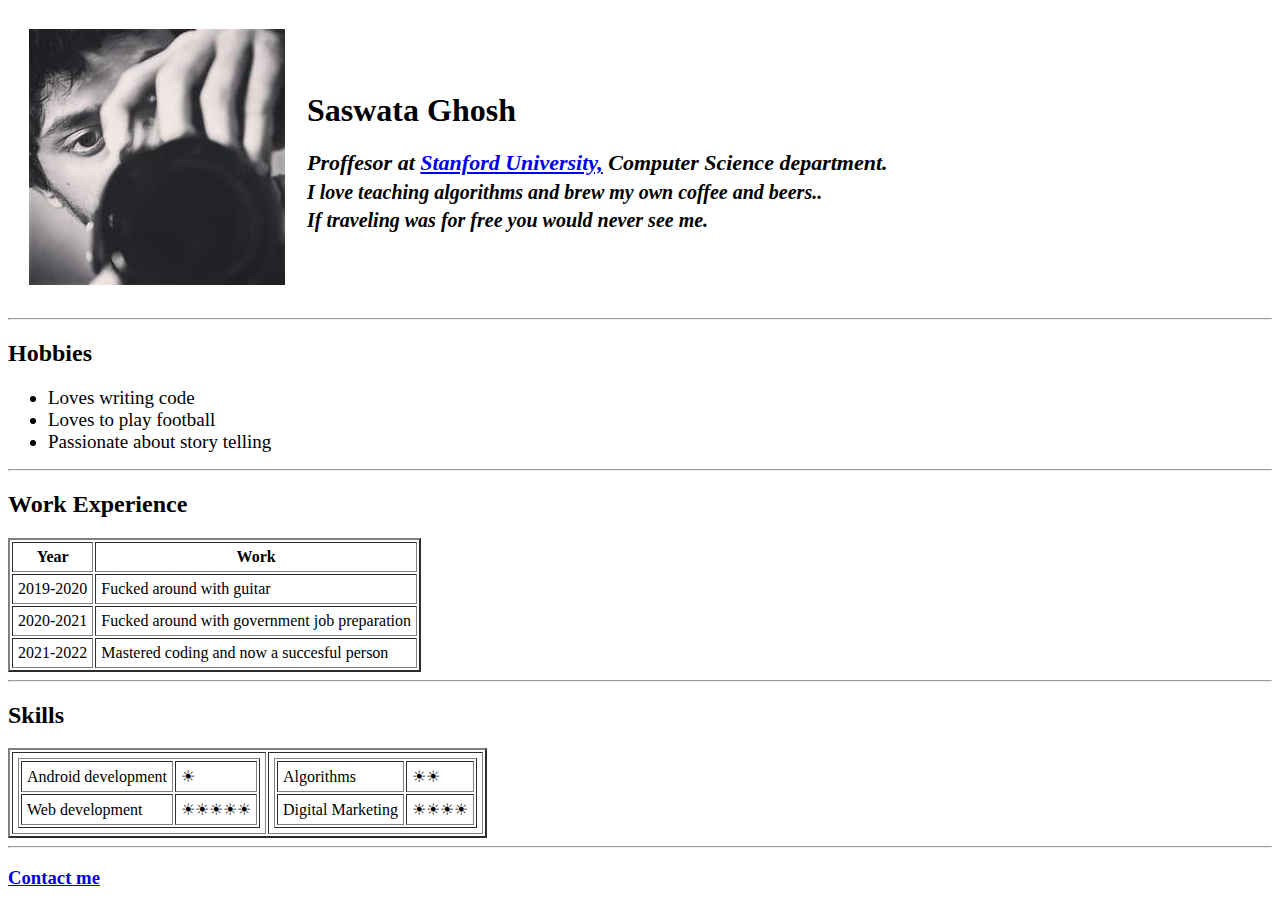
<file: index.html>
<!DOCTYPE html>
<html lang="en" dir="ltr">

<head>
  <meta charset="utf-8">
  <title>Saswata Ghosh's Homepage</title>
  <link rel="stylesheet" href="css/style.css">
</head>

<body>
  <table cellspacing="20">
    <tr>
      <td><img src="images/img.jpg" alt=""></td>
      <td>
        <h1>Saswata Ghosh</h1>
        <dl class="null">
          <dt class="first-heading">Proffesor at <a href="https://www.stanford.edu/" target="blank">Stanford University,</a> Computer Science department.</dt>
          <dt class="second-heading"><em>I love teaching algorithms and brew my own coffee and beers..</em></dt>
          <dt class="third-heading"> <em>If traveling was for free you would never see me.</em> </dt>
        </dl>
      </td>
    </tr>
  </table>


  <hr>
  <h2>Hobbies</h2>
  <ul>
    <li>Loves writing code</li>
    <li>Loves to play football</li>
    <li>Passionate about story telling</li>
  </ul>
  <hr>


  <p>
  <h2>Work Experience</h2>
  </p>
  <table class="work" border="2px">

    <thead>
      <tr>
        <th>Year</th>
        <th>Work</th>
      </tr>
    </thead>
    <tbody>
      <tr>
        <td>2019-2020</td>
        <td>Fucked around with guitar</td>
      </tr>
      <tr>
        <td>2020-2021</td>
        <td>Fucked around with government job preparation</td>
      </tr>
      <tr>
        <td>2021-2022</td>
        <td>Mastered coding and now a succesful person</td>
      </tr>
    </tbody>
  </table>

 <hr>


  <!-- nesting tables -->
  <h2>Skills</h2>

  <table class="nest" border="2px">
    <tr>
      <td>
        <table border="1px">
          <tr>
            <td>Android development</td>
            <td>☀</td>
          </tr>
          <tr>
            <td>Web development</td>
            <td>☀☀☀☀☀</td>
          </tr>
        </table>
      </td>
      <td>
        <table border="1px">
          <tr>
            <td>Algorithms</td>
            <td>☀☀</td>
          </tr>
          <tr>
            <td>Digital Marketing</td>
            <td>☀☀☀☀</td>
          </tr>
        </table>
      </td>
    </tr>
  </table>


<hr>
  <!-- perfect nesting ends here -->

<h3> <a href="contact.html" target="_blank">Contact me</a> </h3>

</body>

</html>
</file>
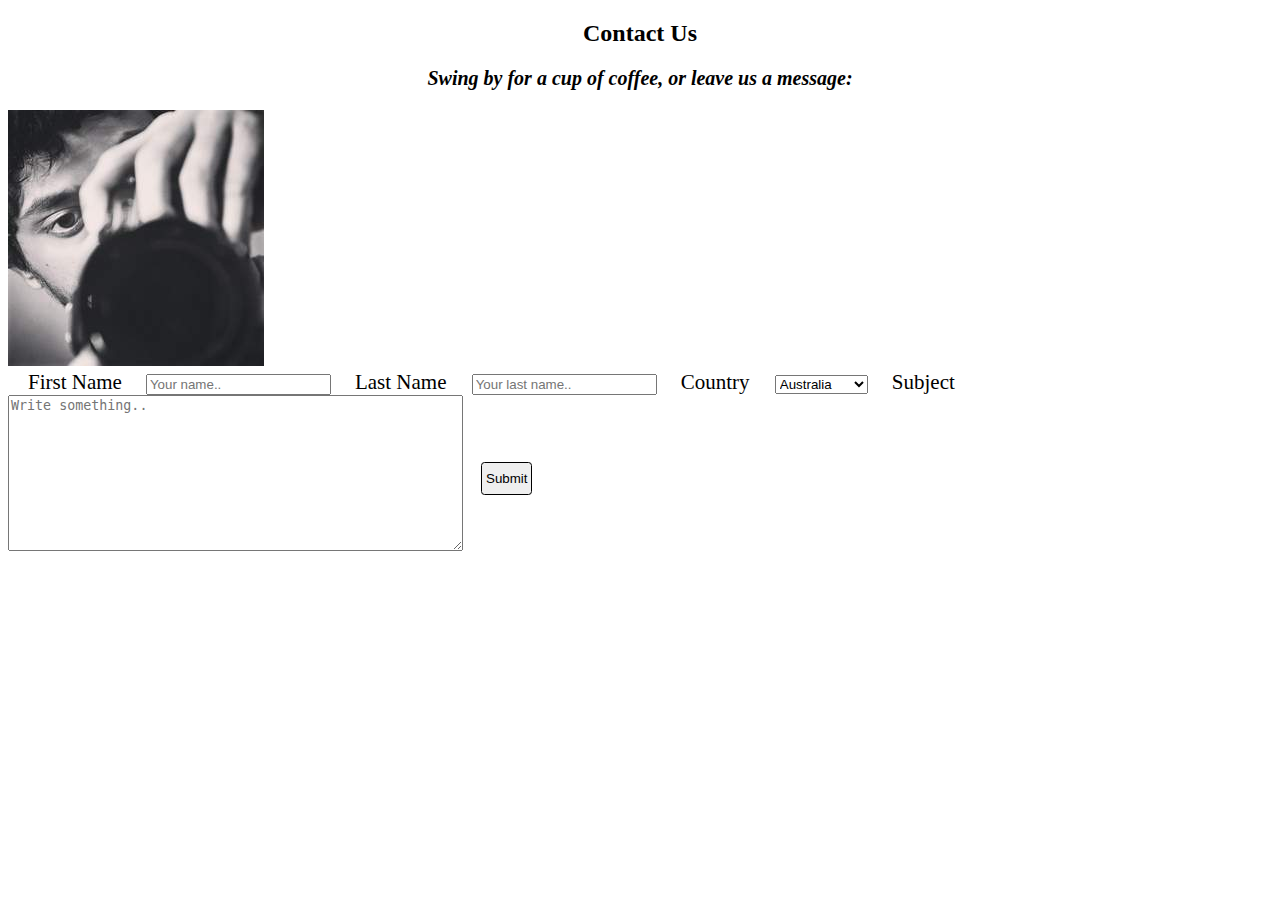
<file: contact.html>
<!DOCTYPE html>
<html lang="en" dir="ltr">
  <head>
    <meta charset="utf-8">
    <title></title>
    <link rel="stylesheet" href="css/style.css">
  </head>
  <body>
    <div class="container">
      <div style="text-align:center">
        <h2>Contact Us</h2>
        <p class="banner-para">Swing by for a cup of coffee, or leave us a message:</p>
      </div>
      <div class="row">
        <div class="column">
          <img src="images/img.jpg">
        </div>
        <div class="column">
          <form action="index.html">
            <label for="fname"> First Name</label>
            <input type="text" id="fname" name="firstname" placeholder="Your name..">
            <label for="lname"> Last Name </label>
            <input type="text" id="lname" name="lastname" placeholder="Your last name..">
            <label for="country"> Country </label>
            <select id="country" name="country">
              <option value="australia">Australia</option>
              <option value="canada">Canada</option>
              <option value="usa">USA</option>
              <option value="india">India</option>
              <option value="bangladesh">Bangladesh</option>
            </select>
            <label for="subject">Subject</label>
            <textarea id="subject" name="subject" placeholder="Write something.." rows="10" cols="54"></textarea>
            <input type="submit" value="Submit" action="index.html" class="btn" action>
          </form>
        </div>
      </div>
    </div>
  </body>
</html>
</file>
<file: css/style.css>
.first-heading{
  font-size: 22px;
  font-weight: bold;
  font-style: italic;
  margin-bottom: 5px;
}

.second-heading{
  font-size: 20px;
  font-weight: bold;
  font-style: italic;
  margin-bottom: 5px;
}

.third-heading{
  font-size: 20px;
  font-weight: bold;
  font-style: italic;
  margin-bottom: 5px;
}



ul li{
  font-size: 19px;
}

/* .work{
  border: 1px solid black;
} */

.work th{
  padding: 5px;
}
.work td{
  padding: 5px;
}

/* nesting table css */

.nest tr{
  padding:5px;
}

.nest td{
  padding:5px;
}


 .banner-para{
  font-size: 20px;
  font-style: italic;
  font-weight: bold;
}

label{
  margin: 20px 20px 20px 20px;
  font-size: 21px;
}

.btn{
  margin-left: 14px;
  padding: 8px 4px;
  border: 1px solid black;
  border-radius: 3.5px;

}


textarea{
  margin-bottom: -68px;
}
</file>
